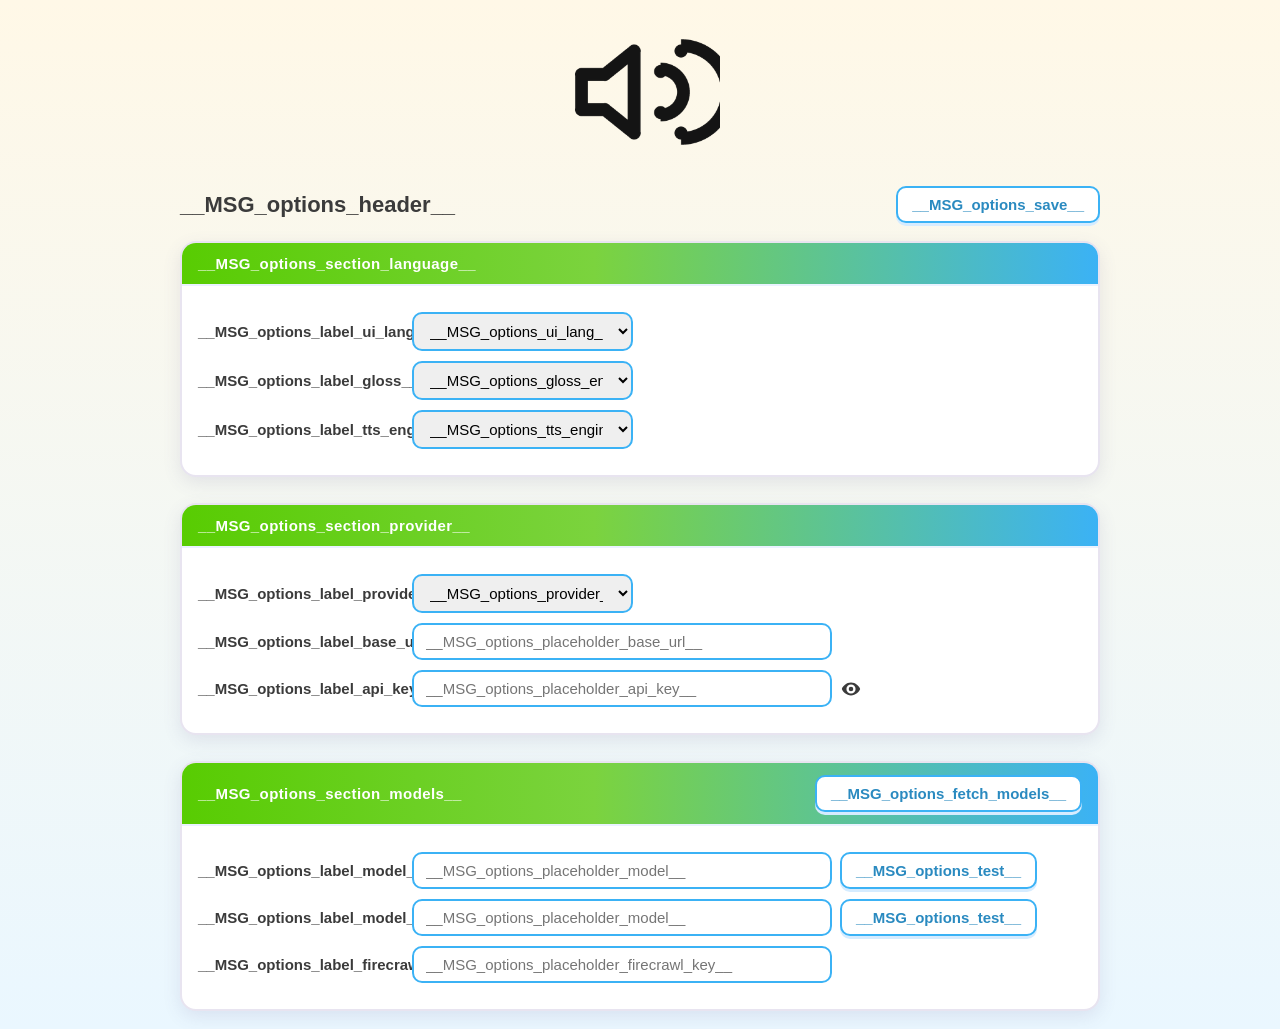
<file: options/index.html>
<!doctype html>
<html>
<head>
  <meta charset="utf-8" />
  <meta name="viewport" content="width=device-width, initial-scale=1" />
  <title>__MSG_options_title__</title>
  <style>
    body { font-family: 'Fredoka','Baloo 2','Segoe UI',ui-rounded,'Comic Sans MS','PingFang SC','Microsoft YaHei',sans-serif; background: linear-gradient(180deg,#FFF8E7 0%,#EAF7FF 100%); color:#3B3B3B; font-size: 15px; }
    /* Nudge content upward slightly */
    .wrap { max-width: 920px; margin: 14px auto; padding: 0 12px; }
    h1 { margin: 0; font-size: 22px; }

    .topbar { display:flex; align-items:center; justify-content:space-between; margin-bottom: 6px; }
    .top-actions { display:flex; align-items:center; gap:12px; }
    .status-badge { font-size:16px; color:#6B7280; }

    /* Card style aligned with content UI */
    .card { border:2px solid #E8E4F0; border-radius:16px; box-shadow: 0 6px 18px rgba(90,80,140,.12); background:#fff; margin: 18px 0; overflow:hidden; }
    /* Slightly larger gap between consecutive cards (Provider & Auth → Models) */
    .card + .card { margin-top: 26px; }
    .card-hd { display:flex; align-items:center; justify-content:space-between; padding:12px 16px; border-bottom:2px solid #EAF2FF; background: linear-gradient(90deg,#58CC02 0%,#7BD33E 45%,#3BB2F5 100%); color:#fff; }
    .card-tt { font-weight: 900; letter-spacing: .4px; white-space: nowrap; color:#fff; }
    .card-bd { padding: 16px; }

    .row { display:grid; grid-template-columns: 200px 1fr; gap:12px 14px; align-items:center; margin:10px 0; }
    .row .full { grid-column: 1 / -1; }
    label { font-weight: 800; }
    input, select, button { border:2px solid #3BB2F5; border-radius:10px; padding:8px 12px; font: inherit; box-sizing: border-box; transition: border-color .15s ease, box-shadow .15s ease; }
    input, select, .full-width { width: 100%; }
    input:focus, select:focus { outline:none; border-color:#58CC02; box-shadow:0 0 0 3px #DDF6D4; }
    /* Shorter consistent control width */
    .row input, .row select { max-width: 420px; }
    /* Provider specific width (~1/6 of 560). Must override width:100% */
    .w-1-3 { width: 33%; max-width: 140px; min-width: 96px; }

    /* Buttons: white with black shadow (ref cc-btn-white) */
    .btn-white { background:#fff; color:#2A8AC0; border:2px solid #3BB2F5; border-radius:10px; padding:8px 14px; cursor:pointer; font-weight:700; box-shadow: 0 3px 0 #D6ECFF; transition: transform .14s ease, box-shadow .14s ease, background .14s ease, color .14s ease; }
    .btn-white:hover { transform: translateY(-2px); box-shadow: 0 5px 12px rgba(59,178,245,.3); background:#D6ECFF; }
    .btn-white:disabled { opacity:.6; cursor:not-allowed; }
    /* Icon-only svg toggle */
    #apiKeyEye { width:22px; height:22px; cursor:pointer; align-self:center; -webkit-tap-highlight-color: transparent; }
    #apiKeyEye path { fill: currentColor; }
    #apiKeyEye:focus { outline: none; }
    #apiKeyEye:focus-visible { outline: none; }

    /* Actions align right without forcing full width to avoid squeezing titles */
    .actions { display:flex; gap:12px; align-items:center; margin-left:auto; }

    /* Accent choices */
    .choices { display:flex; gap:12px; align-items:center; }
    .choice { display:inline-flex; align-items:center; gap:8px; padding:6px 12px; border:2px solid #3BB2F5; border-radius:10px; background:#fff; box-shadow: 0 3px 0 #D6ECFF; cursor:pointer; white-space: nowrap; transition: transform .14s ease, box-shadow .14s ease; }

    /* Model input with suggestions */
    .model-line { display:grid; grid-template-columns: minmax(240px, 420px) max-content; align-items:center; gap:8px; width: 100%; }
    .model-line .btn-white { width:auto; justify-self:start; }
    .model-field { position: relative; min-width: 0; }
    .suggest { position:absolute; left:0; right:0; top: calc(100% + 6px); background:#fff; border:2px solid #E8E4F0; border-radius:10px; box-shadow: 0 8px 20px rgba(90,80,140,.18); max-height: 280px; overflow:auto; z-index: 20; }
    .suggest .item { padding:8px 10px; cursor:pointer; }
    .suggest .item:hover, .suggest .item.active { background:#58CC02; color:#fff; }

    @media (max-width: 720px) {
      .row { grid-template-columns: 1fr; }
      .model-line { grid-template-columns: 1fr; }
      .w-1-3 { width: 100%; max-width: 100%; }
    }

    /* Brand hero at top (smaller to avoid scroll) */
    .brand-footer { display:flex; justify-content:center; align-items:center; margin: 12px auto 0; }
    .brand-footer .brand-icon { width: 160px; height: 160px; object-fit: contain; image-rendering: -webkit-optimize-contrast; }
    @media (min-resolution: 2dppx) {
      .brand-footer .brand-icon { width: 180px; height: 180px; }
    }
  </style>
  <script defer src="options.js"></script>
  </head>
<body>
  <!-- Brand icon moved to top -->
  <div class="brand-footer">
    <img src="../icons/icon-512.png" alt="捕获生词" class="brand-icon" />
  </div>

  <div class="wrap">
    <div class="topbar">
      <h1 data-i18n="options_header">__MSG_options_header__</h1>
      <div class="top-actions">
        <span class="status-badge" id="saveStatus"></span>
        <button class="btn-white" id="save" data-i18n="options_save">__MSG_options_save__</button>
      </div>
    </div>

    <!-- Language section moved to the top -->
    <section class="card">
      <div class="card-hd">
        <div class="card-tt" data-i18n="options_section_language">__MSG_options_section_language__</div>
      </div>
      <div class="card-bd">
        <div class="row">
          <label for="uiLang" data-i18n="options_label_ui_lang">__MSG_options_label_ui_lang__</label>
          <select id="uiLang" class="w-1-3">
            <option value="auto" data-i18n="options_ui_lang_auto">__MSG_options_ui_lang_auto__</option>
            <option value="en" data-i18n="options_ui_lang_en">__MSG_options_ui_lang_en__</option>
            <option value="zh_CN" data-i18n="options_ui_lang_zh_cn">__MSG_options_ui_lang_zh_cn__</option>
          </select>
        </div>
        <div class="row">
          <label for="glossLang" data-i18n="options_label_gloss">__MSG_options_label_gloss__</label>
          <select id="glossLang" class="w-1-3">
            <option value="en" data-i18n="options_gloss_en">__MSG_options_gloss_en__</option>
            <option value="zh_CN" data-i18n="options_gloss_zh_cn">__MSG_options_gloss_zh_cn__</option>
            <option value="zh_TW" data-i18n="options_gloss_zh_tw">__MSG_options_gloss_zh_tw__</option>
            <option value="ja" data-i18n="options_gloss_ja">__MSG_options_gloss_ja__</option>
            <option value="ko" data-i18n="options_gloss_ko">__MSG_options_gloss_ko__</option>
            <option value="ru" data-i18n="options_gloss_ru">__MSG_options_gloss_ru__</option>
            <option value="fr" data-i18n="options_gloss_fr">__MSG_options_gloss_fr__</option>
            <option value="de" data-i18n="options_gloss_de">__MSG_options_gloss_de__</option>
            <option value="es" data-i18n="options_gloss_es">__MSG_options_gloss_es__</option>
          </select>
        </div>
        <div class="row">
          <label for="ttsEngine" data-i18n="options_label_tts_engine">__MSG_options_label_tts_engine__</label>
          <select id="ttsEngine" class="w-1-3">
            <option value="edge" data-i18n="options_tts_engine_edge">__MSG_options_tts_engine_edge__</option>
            <option value="system" data-i18n="options_tts_engine_system">__MSG_options_tts_engine_system__</option>
          </select>
        </div>
      </div>
    </section>

    <section class="card">
      <div class="card-hd">
        <div class="card-tt" data-i18n="options_section_provider">__MSG_options_section_provider__</div>
      </div>
      <div class="card-bd">
        <div class="row">
          <label for="provider" data-i18n="options_label_provider">__MSG_options_label_provider__</label>
          <select id="provider" class="w-1-3">
            <option value="gemini" data-i18n="options_provider_gemini">__MSG_options_provider_gemini__</option>
            <option value="openai" data-i18n="options_provider_openai">__MSG_options_provider_openai__</option>
            <option value="anthropic" data-i18n="options_provider_anthropic">__MSG_options_provider_anthropic__</option>
            <option value="openrouter" data-i18n="options_provider_openrouter">__MSG_options_provider_openrouter__</option>
            <option value="openai-compatible" data-i18n="options_provider_openai_compatible">__MSG_options_provider_openai_compatible__</option>
          </select>
        </div>
        <div class="row">
          <label for="baseUrl" data-i18n="options_label_base_url">__MSG_options_label_base_url__</label>
          <input id="baseUrl" placeholder="__MSG_options_placeholder_base_url__" data-i18n-placeholder="options_placeholder_base_url" />
        </div>
        <div class="row">
          <label for="apiKey" data-i18n="options_label_api_key">__MSG_options_label_api_key__</label>
          <div class="model-line">
            <div class="model-field">
              <input id="apiKey" type="password" placeholder="__MSG_options_placeholder_api_key__" data-i18n-placeholder="options_placeholder_api_key" />
            </div>
            <!-- Single SVG icon; JS swaps path for open/closed eye -->
            <svg id="apiKeyEye" viewBox="0 0 24 24" role="button" tabindex="0" aria-label="Show API Key">
              <path d="M12 5c-5 0-9 4-10 7 1 3 5 7 10 7s9-4 10-7c-1-3-5-7-10-7zm0 12a5 5 0 1 1 0-10 5 5 0 0 1 0 10zm0-2.5a2.5 2.5 0 1 0 0-5 2.5 2.5 0 0 0 0 5z"></path>
            </svg>
          </div>
        </div>
        <!-- Accent selection removed: UI now shows both US/UK for English -->
      </div>
    </section>

    <section class="card">
      <div class="card-hd">
        <div class="card-tt" data-i18n="options_section_models">__MSG_options_section_models__</div>
        <div class="actions">
          <button class="btn-white" id="fetchModels" data-i18n="options_fetch_models">__MSG_options_fetch_models__</button>
        </div>
      </div>
      <div class="card-bd">
        <div class="row">
          <label for="modelFirst" data-i18n="options_label_model_first">__MSG_options_label_model_first__</label>
          <div class="model-line">
            <div class="model-field">
              <input id="modelFirst" placeholder="__MSG_options_placeholder_model__" data-i18n-placeholder="options_placeholder_model" />
              <div class="suggest" id="modelFirstSuggest" hidden></div>
            </div>
            <button class="btn-white" id="testFirst" data-i18n="options_test">__MSG_options_test__</button>
          </div>
        </div>
        <div class="row">
          <label for="modelSecond" data-i18n="options_label_model_second">__MSG_options_label_model_second__</label>
          <div class="model-line">
            <div class="model-field">
              <input id="modelSecond" placeholder="__MSG_options_placeholder_model__" data-i18n-placeholder="options_placeholder_model" />
              <div class="suggest" id="modelSecondSuggest" hidden></div>
            </div>
            <button class="btn-white" id="testSecond" data-i18n="options_test">__MSG_options_test__</button>
          </div>
        </div>
        <div class="row">
          <label for="firecrawlKey" data-i18n="options_label_firecrawl_key">__MSG_options_label_firecrawl_key__</label>
          <div class="model-field">
            <input id="firecrawlKey" type="password" placeholder="__MSG_options_placeholder_firecrawl_key__" data-i18n-placeholder="options_placeholder_firecrawl_key" />
          </div>
        </div>
      </div>
    </section>

    
  </div>

  <!-- Removed bottom brand icon to avoid extra height -->
</body>
</html>
</file>
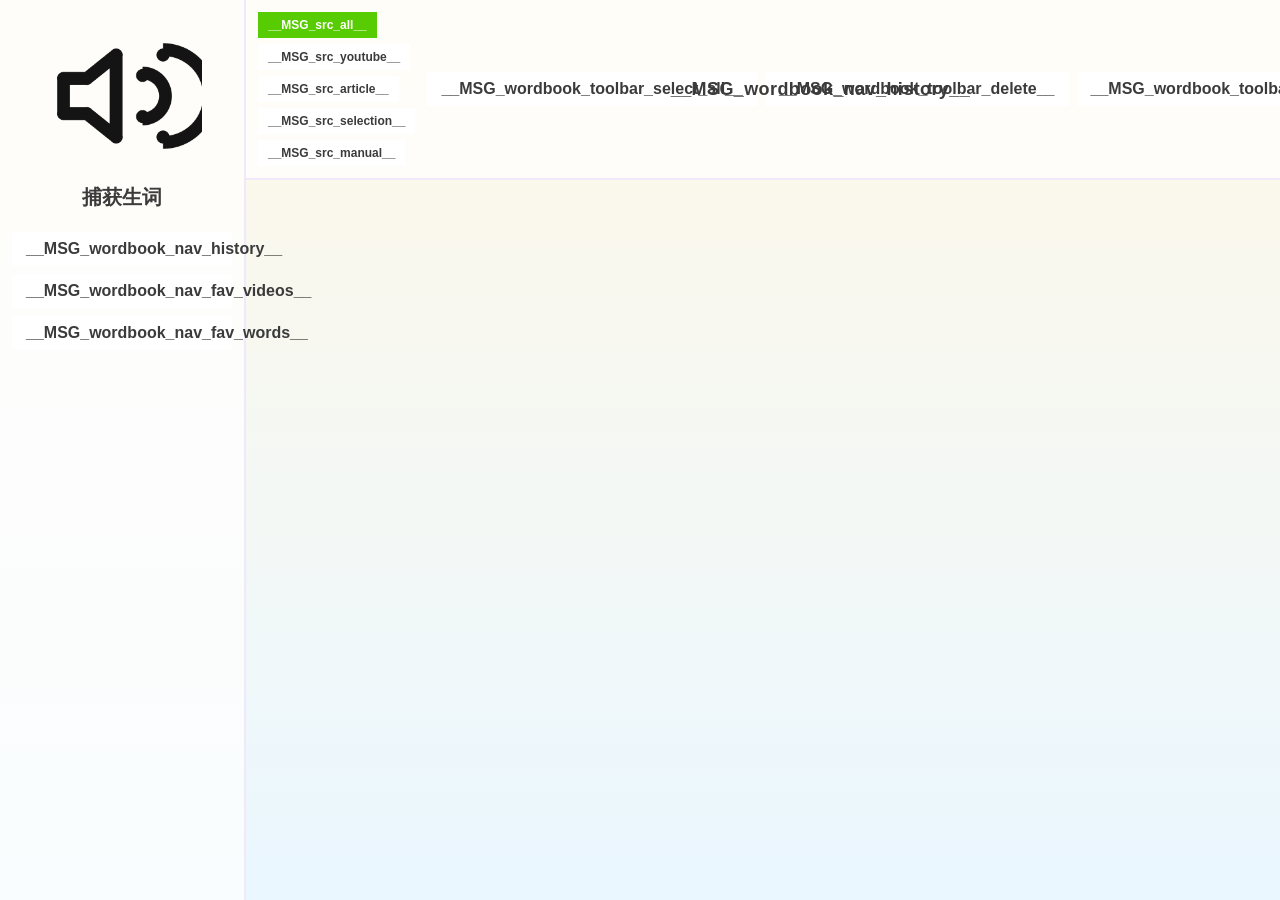
<file: assets/wordbook.html>
<!doctype html>
<html>
<head>
  <meta charset="utf-8" />
  <meta name="viewport" content="width=device-width, initial-scale=1" />
  <title>__MSG_wordbook_title__</title>
  <link rel="stylesheet" href="cc.css" />
  <style>
    body { margin:0; background: linear-gradient(180deg,#FFF8E7 0%,#EAF7FF 100%); font-family: 'Fredoka','Baloo 2','Segoe UI',ui-rounded,'Comic Sans MS','PingFang SC','Microsoft YaHei',sans-serif; color:#3B3B3B; }
    .wb { display:flex; height:100vh; }
    .wb-left { width:220px; padding:16px 12px; display:flex; flex-direction:column; gap:12px; background: rgba(255,255,255,.75); border-right:2px solid #F0E9FA; }
    /* Center nav buttons vertically within the sidebar */
    .wb-nav { display:flex; flex-direction:column; gap:8px; margin-top:12px; }
    .wb-nav button { text-align:left; }
    /* Brand: large logo stacked above title */
    .wb-left .brand { display:flex; flex-direction:column; align-items:center; gap:10px; font-weight:800; }
    .wb-left .brand .logo { width:min(160px, 80%); aspect-ratio:1/1; background:url(../icon.png) center/contain no-repeat; }
    .wb-left .brand .logo + span { display:block; font-size:20px; line-height:1.1; text-align:center; }
    .wb-nav .active { background:#58CC02; color:#fff; border-color:#3B9A02; }

    .wb-right { flex:1; display:flex; flex-direction:column; }
    .wb-toolbar { padding:12px;display:flex; justify-content:flex-end; align-items:center; gap:12px; position:relative; background: rgba(255,255,255,.7); border-bottom:2px solid #F0E9FA; }
    .wb-title { font-weight:800; letter-spacing:.4px; font-size:18px; position:absolute; left:50%; transform: translateX(-50%); text-align:center; }
    .wb-actions { display:flex; gap:8px; }

    /* 通用化：来源过滤 */
    .wb-src { display:flex; gap:6px; margin-right:auto; flex-wrap:wrap; }
    .wb-src button { font-size:12px; padding:6px 10px; }
    .wb-src .active { background:#58CC02; color:#fff; border-color:#3B9A02; }

    .wb-content { flex:1; overflow:auto; padding:16px; }
    .wb-section { margin-bottom:18px; }
    .wb-date { font-weight:800; margin:8px 0; opacity:.8; }

    /* Three cards per row on common widths; slightly larger */
    .wb-grid { display:grid; grid-template-columns: repeat(auto-fill, minmax(440px, 1fr)); gap:12px; }

    .wb-vcard { position:relative; border:2px solid #E8E4F0; border-radius:14px; background:#fff; display:flex; padding:0; overflow:hidden; box-shadow:0 4px 12px rgba(90,80,140,.10); transition: transform .16s ease, box-shadow .16s ease; }
    .wb-vcard:hover { transform: translateY(-2px); box-shadow:0 8px 18px rgba(90,80,140,.18); }
    .wb-vcard .left { width:68%; border-right:2px solid #E8E4F0; display:flex; flex-direction:column; }
    .wb-vcard .cover { width:100%; aspect-ratio: 16/9; background:#F0F4FF; overflow:hidden; }
    .wb-vcard .cover img { width:100%; height:100%; object-fit:cover; display:block; }
    .wb-vcard .title { padding:12px 14px; font-weight:700; line-height:1.3; font-size:18px; }
    .wb-vcard .title.center { text-align:center; }
    .wb-vcard .right { width:32%; position:relative; padding:12px; }
    /* Leave space at top so right-side words don't sit under icons */
    .wb-vcard .terms { position:absolute; inset:52px 12px 12px 12px; overflow:hidden; }
    .wb-vcard .terms .fade { position:absolute; left:0; right:0; bottom:0; height:40%; background: linear-gradient(180deg, rgba(255,255,255,0) 0%, #fff 70%); pointer-events:none; }
    .wb-vcard .term-item { font-size:14px; line-height:1.6; white-space:nowrap; overflow:hidden; text-overflow:ellipsis; }

    /* Place select button to the left of the heart (both on right) */
    /* Action icons at card's top-right */
    .wb-vcard .chk { position:absolute; top:8px; right:52px; left:auto; z-index:2; }
    .wb-vcard .fav { position:absolute; top:8px; right:8px; z-index:2; }
    .wb-icon { width:32px; height:32px; border-radius:50%; background:#fff; border:2px solid #3BB2F5; display:grid; place-items:center; box-shadow:0 3px 0 #D6ECFF; cursor:pointer; transition: transform .14s ease, box-shadow .14s ease; }
    .wb-icon:hover { transform: translateY(-2px); box-shadow:0 5px 10px rgba(59,178,245,.3); }
    .wb-icon.active { background:#FF7EB6; border-color:#FF7EB6; color:#fff; box-shadow:0 3px 0 #E85D9A; }
    .wb-icon.select.active { background:#58CC02; border-color:#58CC02; color:#fff; box-shadow:0 3px 0 #3B9A02; }
    .wb-vcard.selected { outline:3px solid #58CC02; }
    /* Selection icon on word cards */
    .cc-card .chk { position:absolute; top:8px; right:8px; z-index:2; }

    .fade-wrap { position:relative; }
    .fade-pane { transition: opacity .2s ease, transform .2s ease; }
    .fade-pane.enter { opacity:0; transform: translateY(6px); }
    .fade-pane.enter-active { opacity:1; transform:none; }

    /* Detail modal (复用 cc.css 变量) */
    .wb-overlay { position:fixed; inset:0; background: rgba(0,0,0,.6); display:none; align-items:center; justify-content:center; z-index:9999; }
    .wb-modal { position:relative; width:min(1080px, 96vw); height:min(760px, 94vh); background: linear-gradient(175deg,#fff 0%,#FFF9EC 55%,#F0F9FF 100%); border:2px solid #F0E9FA; border-radius:18px; box-shadow:0 24px 60px rgba(70,50,120,.30); display:flex; flex-direction:column; }
    .wb-m-header { padding:12px 16px; border-bottom:2px solid #EAF2FF; border-radius:18px 18px 0 0; background: linear-gradient(90deg,#58CC02 0%,#7BD33E 45%,#3BB2F5 100%); display:flex; align-items:center; justify-content:space-between; }
    .wb-m-title { flex:1; text-align:center; font-weight:800; font-size:20px; color:#fff; text-shadow:0 1px 0 rgba(0,0,0,.12); }
    .wb-m-body { flex:1; overflow:auto; padding:12px 12px 74px; }
    /* Make the opened video cover slightly smaller and centered */
    .wb-m-cover { width:84%; max-width: 980px; margin: 0 auto; aspect-ratio:16/9; background:#F0F4FF; overflow:hidden; border-radius:12px; }
    .wb-m-cover img { width:100%; height:100%; object-fit:cover; display:block; }

    /* Slightly narrower word cards */
    .wb-card-grid { display:grid; grid-template-columns: repeat(auto-fill, minmax(240px, 1fr)); gap:12px; margin-top:12px; }

    .wb-bottom { position:absolute; left:50%; bottom:12px; transform: translateX(-50%); display:flex; gap:12px; }

    .cc-ok { outline: 3px solid #58CC02; }
  </style>
</head>
<body>
  <div class="wb">
    <div class="wb-left">
      <div class="brand"><span class="logo"></span><span>捕获生词</span></div>
      <div class="wb-nav">
        <button class="cc-btn-white" data-tab="history">__MSG_wordbook_nav_history__</button>
        <button class="cc-btn-white" data-tab="favVideos">__MSG_wordbook_nav_fav_videos__</button>
        <button class="cc-btn-white" data-tab="favWords">__MSG_wordbook_nav_fav_words__</button>
      </div>
    </div>
    <div class="wb-right">
      <div class="wb-toolbar">
        <div class="wb-src">
          <button class="cc-btn-white active" data-src="all">__MSG_src_all__</button>
          <button class="cc-btn-white" data-src="youtube">__MSG_src_youtube__</button>
          <button class="cc-btn-white" data-src="article">__MSG_src_article__</button>
          <button class="cc-btn-white" data-src="selection">__MSG_src_selection__</button>
          <button class="cc-btn-white" data-src="manual">__MSG_src_manual__</button>
        </div>
        <div class="wb-title" id="wb-current-title">__MSG_wordbook_nav_history__</div>
        <div class="wb-actions">
          <button class="cc-btn-white" id="wb-select-all">__MSG_wordbook_toolbar_select_all__</button>
          <button class="cc-btn-white" id="wb-delete">__MSG_wordbook_toolbar_delete__</button>
          <button class="cc-btn-white" id="wb-export">__MSG_wordbook_toolbar_export__</button>
        </div>
      </div>
      <div class="wb-content fade-wrap">
        <div id="wb-pane" class="fade-pane"></div>
      </div>
    </div>
  </div>

  <!-- Detail modal -->
  <div class="wb-overlay" id="wb-overlay" aria-hidden="true">
    <div class="wb-modal" role="dialog" aria-modal="true">
      <div class="wb-m-header">
        <button class="cc-mini-btn" id="wb-close" aria-label="__MSG_action_close__">
          <svg viewBox="0 0 24 24" width="18" height="18" fill="none" stroke="currentColor" stroke-width="2" stroke-linecap="round" stroke-linejoin="round" aria-hidden="true"><path d="M18 6L6 18M6 6l12 12"/></svg>
        </button>
        <div class="wb-m-title" id="wb-m-title"></div>
        <span style="width:46px"></span>
      </div>
      <div class="wb-m-body">
        <div class="wb-m-cover"><img id="wb-m-img" alt="__MSG_alt_cover__" /></div>
        <div class="wb-card-grid" id="wb-card-grid"></div>
      </div>
      <!-- bottom controls for big card preview inside modal -->
      <div class="wb-bottom" id="wb-bottom" style="display:none">
        <button class="cc-mini-btn" id="wb-prev" aria-label="__MSG_action_previous__">
          <svg viewBox="0 0 24 24" width="20" height="20" fill="none" stroke="currentColor" stroke-width="2" stroke-linecap="round" stroke-linejoin="round" aria-hidden="true"><polyline points="15 18 9 12 15 6"/></svg>
        </button>
        <button class="cc-mini-btn" id="wb-fav-word" aria-label="__MSG_action_favorite__">
          <svg viewBox="0 0 24 24" width="18" height="18" fill="none" stroke="currentColor" stroke-width="2" stroke-linecap="round" stroke-linejoin="round" aria-hidden="true"><path d="M20.8 4.6a5.5 5.5 0 0 0-7.8 0L12 5.6l-1-1a5.5 5.5 0 0 0-7.8 7.8l1 1L12 21l7.8-7.6 1-1a5.5 5.5 0 0 0 0-7.8z"/></svg>
        </button>
        <button class="cc-mini-btn" id="wb-edit" aria-label="__MSG_action_edit__">
          <svg viewBox="0 0 24 24" width="18" height="18" fill="none" stroke="currentColor" stroke-width="2" stroke-linecap="round" stroke-linejoin="round" aria-hidden="true"><path d="M12 20h9"/><path d="M16.5 3.5a2.12 2.12 0 1 1 3 3L7 19l-4 1 1-4 12.5-12.5z"/></svg>
        </button>
        <button class="cc-mini-btn" id="wb-save" aria-label="__MSG_action_save__" disabled>
          <svg viewBox="0 0 24 24" width="18" height="18" fill="none" stroke="currentColor" stroke-width="2" stroke-linecap="round" stroke-linejoin="round" aria-hidden="true"><polyline points="20 6 9 17 4 12"/></svg>
        </button>
        <button class="cc-mini-btn" id="wb-next" aria-label="__MSG_action_next__">
          <svg viewBox="0 0 24 24" width="20" height="20" fill="none" stroke="currentColor" stroke-width="2" stroke-linecap="round" stroke-linejoin="round" aria-hidden="true"><polyline points="9 18 15 12 9 6"/></svg>
        </button>
      </div>
    </div>
  </div>

  <!-- Word detail modal (overlay above video detail) -->
  <div class="wb-overlay" id="wb-overlay-card" aria-hidden="true">
    <div class="wb-modal" role="dialog" aria-modal="true">
      <div class="wb-m-header">
        <button class="cc-mini-btn" id="wb2-close" aria-label="__MSG_action_close__">
          <svg viewBox="0 0 24 24" width="18" height="18" fill="none" stroke="currentColor" stroke-width="2" stroke-linecap="round" stroke-linejoin="round" aria-hidden="true"><path d="M18 6L6 18M6 6l12 12"/></svg>
        </button>
        <div class="wb-m-title" id="wb2-m-title"></div>
        <span style="width:46px"></span>
      </div>
      <div class="wb-m-body">
        <div id="wb2-big"></div>
      </div>
      <div class="wb-bottom" id="wb2-bottom" style="display:none">
        <button class="cc-mini-btn" id="wb2-prev" aria-label="__MSG_action_previous__">
          <svg viewBox="0 0 24 24" width="20" height="20" fill="none" stroke="currentColor" stroke-width="2" stroke-linecap="round" stroke-linejoin="round" aria-hidden="true"><polyline points="15 18 9 12 15 6"/></svg>
        </button>
        <button class="cc-mini-btn" id="wb2-fav-word" aria-label="__MSG_action_favorite__">
          <svg viewBox="0 0 24 24" width="18" height="18" fill="none" stroke="currentColor" stroke-width="2" stroke-linecap="round" stroke-linejoin="round" aria-hidden="true"><path d="M20.8 4.6a5.5 5.5 0 0 0-7.8 0L12 5.6l-1-1a5.5 5.5 0 0 0-7.8 7.8l1 1L12 21l7.8-7.6 1-1a5.5 5.5 0 0 0 0-7.8z"/></svg>
        </button>
        <button class="cc-mini-btn" id="wb2-edit" aria-label="__MSG_action_edit__">
          <svg viewBox="0 0 24 24" width="18" height="18" fill="none" stroke="currentColor" stroke-width="2" stroke-linecap="round" stroke-linejoin="round" aria-hidden="true"><path d="M12 20h9"/><path d="M16.5 3.5a2.12 2.12 0 1 1 3 3L7 19l-4 1 1-4 12.5-12.5z"/></svg>
        </button>
        <button class="cc-mini-btn" id="wb2-save" aria-label="__MSG_action_save__" disabled>
          <svg viewBox="0 0 24 24" width="18" height="18" fill="none" stroke="currentColor" stroke-width="2" stroke-linecap="round" stroke-linejoin="round" aria-hidden="true"><polyline points="20 6 9 17 4 12"/></svg>
        </button>
        <button class="cc-mini-btn" id="wb2-next" aria-label="__MSG_action_next__">
          <svg viewBox="0 0 24 24" width="20" height="20" fill="none" stroke="currentColor" stroke-width="2" stroke-linecap="round" stroke-linejoin="round" aria-hidden="true"><polyline points="9 18 15 12 9 6"/></svg>
        </button>
      </div>
    </div>
  </div>

  <script src="tts.js"></script>
  <script src="wordbook.js" type="module"></script>
</body>
</html>
</file>
<file: assets/cc.css>
/* SeekWord content UI styles - 活泼学习风（面向中小学生）
   设计系统：多巴胺明亮色 + 大圆角 + 圆润字体 + 轻快动效
   保留全部 class 结构与布局属性，仅替换视觉 */
#cc-root {
  position: fixed; inset: 0; z-index: 2147483647; display:none;
  /* 设计变量 */
  --cc-green:#58CC02; --cc-green-d:#3B9A02; --cc-green-bg:#DDF6D4;
  --cc-blue:#3BB2F5; --cc-blue-d:#2A8AC0; --cc-blue-bg:#D6ECFF;
  --cc-orange:#FF9500; --cc-orange-d:#D96F00; --cc-orange-bg:#FFE8D6;
  --cc-yellow:#FFC53D; --cc-yellow-d:#B07E00; --cc-yellow-bg:#FFF3D6;
  --cc-pink:#FF7EB6; --cc-pink-d:#E85D9A; --cc-pink-bg:#FFE4EF;
  --cc-purple:#9B6BFF; --cc-purple-d:#7A4DE0; --cc-purple-bg:#F3E1FF;
  --cc-ink:#3B3B3B; --cc-sub:#6B7280; --cc-line:#E8E4F0;
  --cc-bg1:#FFF8E7; --cc-bg2:#EAF7FF; --cc-bg3:#F7FFF0;
  --cc-card:#FFFFFF;
  --cc-shadow:0 6px 18px rgba(90,80,140,.12);
  --cc-shadow-sm:0 3px 8px rgba(90,80,140,.12);
  --cc-r-lg:18px; --cc-r-md:14px; --cc-r-sm:10px;
  --cc-font:'Fredoka','Baloo 2','Baloo Da 2','Segoe UI',ui-rounded,'Comic Sans MS','PingFang SC','Microsoft YaHei',sans-serif;
  font-family: var(--cc-font);
}
.cc-overlay { position: absolute; inset:0; background: rgba(62,50,100,0.55); display:flex; align-items:center; justify-content:center; }
.cc-modal {
  position: relative; overflow: visible;
  width: min(1080px, 98vw); height: min(765px, 94vh);
  background: linear-gradient(175deg, #FFFFFF 0%, #FFF9EC 55%, #F0F9FF 100%);
  color: var(--cc-ink);
  border: 2px solid #F0E9FA; border-radius: var(--cc-r-lg);
  box-shadow: 0 24px 60px rgba(70,50,120,.30);
  display:flex; flex-direction:column;
}
.cc-header {
  display:flex; align-items:center; justify-content:space-between;
  padding:12px 16px; border-bottom: 2px solid #EAF2FF; border-radius: var(--cc-r-lg) var(--cc-r-lg) 0 0;
  background: linear-gradient(90deg, var(--cc-green) 0%, #7BD33E 45%, var(--cc-blue) 100%);
  color:#fff;
}
.cc-title { font-weight: 800; letter-spacing: 1px; font-size:22px; display:inline-flex; align-items:center; gap:12px; margin-left: 8px; color:#fff; text-shadow: 0 2px 0 rgba(0,0,0,.12); }
/* 通用化：来源徽标（YT/ART/SEL/MAN） */
.cc-source-badge {
  font-size:11px; font-weight:700; letter-spacing:.5px; padding:3px 10px;
  border: 2px solid var(--cc-yellow-d); border-radius:999px;
  background: var(--cc-yellow); color:#6B4E00; transform: translateY(-1px);
  box-shadow: 0 2px 0 rgba(176,126,0,.25);
}
.cc-brand-icon { display:inline-block; width:36px; height:36px; background-size: contain; background-repeat: no-repeat; background-position: center; image-rendering: -webkit-optimize-contrast; transform: translateY(2px); }
@media (min-resolution: 2dppx) {
  .cc-brand-icon { width:40px; height:40px; }
}
.cc-actions { display:flex; gap:12px; }
/* 顶部图标：白底圆形 + 彩色描边 + 悬浮标签 */
.cc-icon {
  position:relative; background:#fff; color:var(--cc-blue-d);
  border:2px solid var(--cc-blue); width:34px; height:34px; border-radius:50%;
  display:grid; place-items:center; cursor:pointer;
  box-shadow: var(--cc-shadow-sm);
  transition: transform .15s ease, box-shadow .15s ease, background .15s ease, color .15s ease;
}
.cc-icon:hover { transform: translateY(-2px) scale(1.06); box-shadow: 0 6px 12px rgba(59,178,245,.35); background: var(--cc-blue-bg); }
.cc-icon::after {
  content: attr(aria-label); position:absolute; top:42px; left:50%; transform: translateX(-50%);
  background:#fff; color:var(--cc-ink); border:2px solid var(--cc-blue); border-radius: var(--cc-r-sm);
  padding:4px 10px; box-shadow: var(--cc-shadow-sm); white-space: nowrap; opacity:0; pointer-events:none;
  transition: opacity .12s ease-in-out; font-size:12px; z-index: 5;
}
.cc-icon:hover::after, .cc-icon:focus-visible::after { opacity:1; }

.cc-body {
  flex:1; overflow:auto; padding:12px 12px 84px;
  background:
    radial-gradient(circle at 12% 18%, rgba(255,197,61,.22) 0, rgba(255,197,61,0) 28%),
    radial-gradient(circle at 88% 8%, rgba(59,178,245,.20) 0, rgba(59,178,245,0) 26%),
    radial-gradient(circle at 78% 92%, rgba(88,204,2,.14) 0, rgba(88,204,2,0) 26%),
    linear-gradient(180deg, var(--cc-bg1) 0%, var(--cc-bg2) 100%);
  font-size:15px;
}

/* Steps: evenly distributed with arrows */
.cc-progress { display:grid; grid-template-columns: 1fr auto 1fr auto 1fr; align-items:center; gap:12px; margin-bottom:12px; }
.cc-stepchip {
  padding:8px 14px; border: 2px solid var(--cc-blue); border-radius: var(--cc-r-sm);
  background:#fff; color:var(--cc-blue-d); text-align:center; font-weight:700;
  box-shadow: 0 3px 0 var(--cc-blue-bg);
  transition: all .15s ease;
}
.cc-stepchip.active { background: var(--cc-green); border-color: var(--cc-green); color:#fff; box-shadow: 0 3px 0 var(--cc-green-d); }
.cc-stepchip.clickable { cursor: pointer; }
.cc-stepchip.clickable:hover { transform: translateY(-2px); box-shadow: 0 5px 10px rgba(88,204,2,.25); }
.cc-step-arrow { display:grid; place-items:center; color:var(--cc-blue); opacity:0.8; }

/* Cards & inputs */
.cc-card {
  position: relative; border: 2px solid var(--cc-line); border-radius: var(--cc-r-md);
  padding:40px 32px 40px; background: var(--cc-card); margin-bottom:12px;
  box-shadow: var(--cc-shadow-sm);
  transition: transform .16s ease, box-shadow .16s ease;
}
.cc-card.cc-large { padding:48px 36px; max-height: calc(100% - 120px); overflow:auto; }
/* 选择页卡片：去掉顶部内边距，避免 sticky 工具条上方出现缝隙 */
.cc-card.cc-select { padding-top: 0; }
.cc-small { color: var(--cc-sub); font-size:13px; }
.cc-input {
  padding:9px 12px; border: 2px solid var(--cc-blue); border-radius: var(--cc-r-sm);
  width: 100%; box-sizing:border-box; font: inherit;
  transition: border-color .15s ease, box-shadow .15s ease;
}
.cc-input:focus { outline:none; border-color: var(--cc-green); box-shadow: 0 0 0 3px var(--cc-green-bg); }

/* 选择页顶部工具条 */
.cc-toolbar {
  position: sticky; top: -12px; z-index: 3;
  background: rgba(255,255,255,.92); border-bottom: 2px solid var(--cc-yellow);
  border-radius: 0 0 var(--cc-r-md) var(--cc-r-md);
  padding: calc(14px + 12px) 12px 14px;
  display:flex; align-items:center; justify-content:space-between; gap:12px;
  margin-left: -32px; margin-right: -32px; padding-left: 32px; padding-right: 32px;
  backdrop-filter: blur(4px);
}
.cc-toolbar-title { font-weight:800; color:var(--cc-ink); }
.cc-btn-white {
  background:#fff; color:var(--cc-blue-d); border: 2px solid var(--cc-blue); border-radius: var(--cc-r-sm);
  padding:8px 14px; cursor:pointer; font: inherit; font-weight:700;
  box-shadow: 0 3px 0 var(--cc-blue-bg);
  transition: transform .14s ease, box-shadow .14s ease, background .14s ease, color .14s ease;
}
.cc-btn-white:hover { transform: translateY(-2px); box-shadow: 0 5px 12px rgba(59,178,245,.3); background: var(--cc-blue-bg); }
.cc-btn-white:active { transform: translateY(0); box-shadow: 0 1px 0 var(--cc-blue-bg); }

/* 选择列表更疏朗 - 整行可点击 */
.cc-list { display:block; margin-top:12px; }
.cc-cand-item { display:flex; gap:10px; align-items:flex-start; padding:10px 10px; cursor:pointer; border-radius: var(--cc-r-sm); transition: background .12s ease; }
.cc-cand-item:hover { background: var(--cc-blue-bg); }
.cc-cand-item + .cc-cand-item { border-top:1px dashed var(--cc-line); }

/* Editor grid layout */
.cc-editor { display:grid; grid-template-columns: 120px 1fr; gap:14px 18px; align-items:start; }
.cc-editor label { font-weight:700; }
.cc-editor textarea { min-height: 160px; resize: vertical; }
.cc-editor .ex { min-height: 200px; }
.cc-editor .notes { min-height: 140px; }

/* View (Anki 风格更大更松) */
.cc-view .term {
  font-size: 36px; font-weight: 900; letter-spacing:.5px; margin-bottom: 8px;
  background: linear-gradient(90deg, var(--cc-green-d) 0%, var(--cc-blue-d) 100%);
  -webkit-background-clip: text; background-clip: text; -webkit-text-fill-color: transparent; color: transparent;
}
.cc-view .meta { margin-top:0; color: var(--cc-orange-d); font-weight:700; font-size:16px; margin-bottom: 24px; }
.cc-view .definition { margin-top:0; color:var(--cc-ink); font-size:18px; line-height:1.7; }
.cc-view .examples { margin-top:24px; font-size:16px; }
.cc-view .examples li { margin-left: 20px; list-style: disc; }
.cc-view .notes { margin-top:20px; color:var(--cc-sub); font-style: italic; font-size:14px; }
/* Quote-style examples */
.cc-view .examples-quote { margin-top: 24px; font-size: 16px; }
.cc-view .examples-quote blockquote {
  margin: 0 0 16px; padding: 8px 12px; border-left: 4px solid var(--cc-blue); border-radius: 0 var(--cc-r-sm) var(--cc-r-sm) 0;
  background: var(--cc-blue-bg);
}
.cc-view .examples-quote blockquote:last-child { margin-bottom: 0; }

/* Grid view */
.cc-grid { display:grid; grid-template-columns: repeat(auto-fill, minmax(260px, 1fr)); gap:12px; }

/* 进度卡片（原样式保留以兼容老逻辑） */
.cc-loading { min-height: 160px; display:flex; align-items:center; }

/* Card bottom floating controls（旧版，保留不再使用） */
.cc-card-controls { position:absolute; left:50%; bottom:16px; transform: translateX(-50%); display:flex; gap:12px; align-items:center; }
.cc-mini-btn {
  position:relative; width:46px; height:46px; border-radius:50%;
  background:#fff; color:var(--cc-blue-d); border: 3px solid var(--cc-blue);
  display:grid; place-items:center; cursor:pointer;
  box-shadow: 0 4px 0 var(--cc-blue-bg);
  transition: transform .14s ease, box-shadow .14s ease, background .14s ease, color .14s ease;
}
.cc-mini-btn.active { background: var(--cc-pink); border-color: var(--cc-pink); color:#fff; box-shadow: 0 4px 0 var(--cc-pink-d); }
.cc-mini-btn:disabled { opacity: .45; cursor: not-allowed; }
.cc-mini-btn:hover:not(:disabled) { transform: translateY(-2px) scale(1.05); box-shadow: 0 6px 12px rgba(59,178,245,.3); }
.cc-mini-btn::after {
  content: attr(aria-label); position:absolute; top:54px; left:50%; transform: translateX(-50%);
  background:#fff; color:var(--cc-ink); border: 2px solid var(--cc-blue); border-radius: var(--cc-r-sm);
  padding:4px 10px; box-shadow: var(--cc-shadow-sm); white-space: nowrap; opacity:0; pointer-events:none;
  transition: opacity .12s ease-in-out; font-size:12px; z-index: 6;
}
.cc-mini-btn:hover::after, .cc-mini-btn:focus-visible::after { opacity:1; }
/* Override only the wb2-close & wb-close tooltip positions: move label to the right side */
#wb2-close.cc-mini-btn::after,
#wb-close.cc-mini-btn::after { top:50%; left:56px; transform: translateY(-50%); }

.cc-card-counter {
  position: absolute;
  left: 50%;
  bottom: 72px; /* Adjust this value to position the counter above the controls */
  transform: translateX(-50%);
  font-size: 14px;
  color: var(--cc-sub);
  z-index: 6;
  display: none; /* Initially hidden */
}

/* Floating actions (右侧) */
.cc-fab { position:absolute; right:-64px; top:50%; transform: translateY(-50%); display:flex; flex-direction:column; gap:12px; }
.cc-fab-btn {
  position:relative; width:48px; height:48px; border-radius:50%;
  background:#fff; color:var(--cc-blue-d); border: 3px solid var(--cc-blue);
  display:grid; place-items:center; cursor:pointer;
  box-shadow: 0 5px 0 var(--cc-blue-bg);
  transition: transform .14s ease, box-shadow .14s ease, background .14s ease, color .14s ease;
}
.cc-fab-btn:hover { transform: translateY(-2px) scale(1.06); box-shadow: 0 7px 14px rgba(59,178,245,.3); background: var(--cc-blue-bg); }
/* 悬浮标签移到按钮右侧 */
.cc-fab-btn::after {
  content: attr(aria-label); position:absolute; left:58px; top:50%; transform: translateY(-50%);
  background:#fff; color:var(--cc-ink); border: 2px solid var(--cc-blue); border-radius: var(--cc-r-sm);
  padding:4px 10px; box-shadow: var(--cc-shadow-sm); white-space: nowrap; opacity:0; pointer-events:none;
  transition: opacity .12s ease-in-out;
}
.cc-fab-btn:hover::after, .cc-fab-btn:focus-visible::after { opacity:1; }

.cc-flex { display:flex; gap:8px; align-items:center; }
.cc-spinner {
  width: 18px; height: 18px;
  border: 3px solid var(--cc-blue); border-right-color: transparent;
  border-radius: 50%; animation: ccspin 0.7s linear infinite;
}
@keyframes ccspin { to { transform: rotate(360deg); } }

/* Loading 居中覆盖在整个模态框 */
.cc-center-overlay { position:absolute; inset:0; display:none; align-items:center; justify-content:center; pointer-events:none; }
.cc-center-overlay .cc-center { display:flex; align-items:center; gap:10px; font-size:15px; color:var(--cc-ink); font-weight:600; }
.cc-center-overlay .cc-spinner { width:16px; height:16px; border-width:2px; }

/* What's New overlay */
.cc-update-overlay { position:absolute; inset:0; display:none; align-items:center; justify-content:center; background: rgba(62,50,100,0.55); z-index: 9; }
.cc-update {
  position:relative; width:min(760px, 96vw); max-height: 92vh; display:flex; flex-direction:column;
  background: linear-gradient(175deg, #FFFFFF, #FFF9EC); border: 2px solid #F0E9FA; border-radius: var(--cc-r-lg);
  box-shadow: 0 24px 60px rgba(70,50,120,.30);
}
.cc-update-header {
  display:flex; align-items:center; justify-content:space-between; gap:12px; padding:12px 16px;
  border-bottom: 2px solid #EAF2FF; border-radius: var(--cc-r-lg) var(--cc-r-lg) 0 0;
  background: linear-gradient(90deg, var(--cc-blue) 0%, var(--cc-purple) 100%); color:#fff;
}
.cc-update-title { font-weight:800; letter-spacing:.4px; font-size:18px; color:#fff; }
.cc-update-body { padding:12px 12px 64px; overflow:auto; }
.cc-update-card { margin:0; }
.cc-update-content { font-size:16px; line-height:1.6; color:var(--cc-ink); }
.cc-update-content ul { margin: 8px 0 0 18px; }
.cc-update-content b { font-size:17px; }
.cc-update-bottom { position:absolute; right:12px; bottom:12px; }
/* 将更新弹窗右上角关闭按钮的提示放到右侧 */
#cc-update-close.cc-mini-btn::after { top:50%; left:56px; transform: translateY(-50%); }

/* Onboarding spacing */
.cc-setup-title { margin-bottom: 20px; }
.cc-setup-desc { margin-top: 0; margin-bottom: 32px; }
.cc-controls { margin-top: 8px; display:flex; gap:14px; }
/* Ensure cc-controls buttons match cc-btn-white style */
.cc-controls button, .cc-controls .cc-btn {
  background:#fff; color:var(--cc-blue-d); border: 2px solid var(--cc-blue); border-radius: var(--cc-r-sm);
  padding:8px 14px; cursor:pointer; font: inherit; font-weight:700;
  box-shadow: 0 3px 0 var(--cc-blue-bg);
  transition: transform .14s ease, box-shadow .14s ease, background .14s ease, color .14s ease;
}
.cc-controls button:hover, .cc-controls .cc-btn:hover {
  transform: translateY(-2px); box-shadow: 0 5px 12px rgba(59,178,245,.3); background: var(--cc-blue-bg);
}
/* Stronger rule to push spacing between title and description */
.cc-card .cc-setup-title + .cc-setup-desc { margin-top: 24px !important; }

/* 全局底部控制条：整体居中四按钮组 */
.cc-bottom-controls { position:absolute; left:50%; bottom:12px; transform: translateX(-50%); display:none; align-items:center; justify-content:center; gap:12px; z-index:5; }
.cc-bc-left, .cc-bc-center, .cc-bc-right { display:flex; align-items:center; gap:12px; }

/* Loading card：紧凑美观覆盖（保留以兼容旧渲染） */
.cc-card.cc-loading { padding: 14px 16px; }
.cc-loading { min-height: 0; display:flex; align-items:center; gap:10px; }
.cc-card.cc-loading .cc-spinner { width:14px; height:14px; border-width:2px; }
/* TTS speak buttons */
.cc-speak{
  display:inline-flex;align-items:center;justify-content:center;width:22px;height:22px;margin-left:6px;padding:0;
  border:2px solid var(--cc-blue);background:var(--cc-blue);color:#fff;border-radius:50%;cursor:pointer;vertical-align:middle;
  box-shadow:0 2px 0 var(--cc-blue-d);flex:none;
  transition:transform .12s ease,box-shadow .12s ease,background .12s ease,color .12s ease;
}
.cc-speak:hover{transform:translateY(-1px);box-shadow:0 3px 6px rgba(59,178,245,.35);}
.cc-speak:active{transform:translateY(1px);box-shadow:0 0 0 var(--cc-blue-d);}
.cc-speak.cc-speaking{background:var(--cc-green);border-color:var(--cc-green);animation:cc-speak-pulse .5s ease-in-out infinite alternate;}
.cc-speak-sm{width:19px;height:19px;}
.cc-ex-l1{display:flex;align-items:flex-start;gap:5px;}
.cc-ex-txt{flex:1;}
@keyframes cc-speak-pulse{from{opacity:1;transform:scale(1);}to{opacity:.55;transform:scale(.82);}}
</file>
